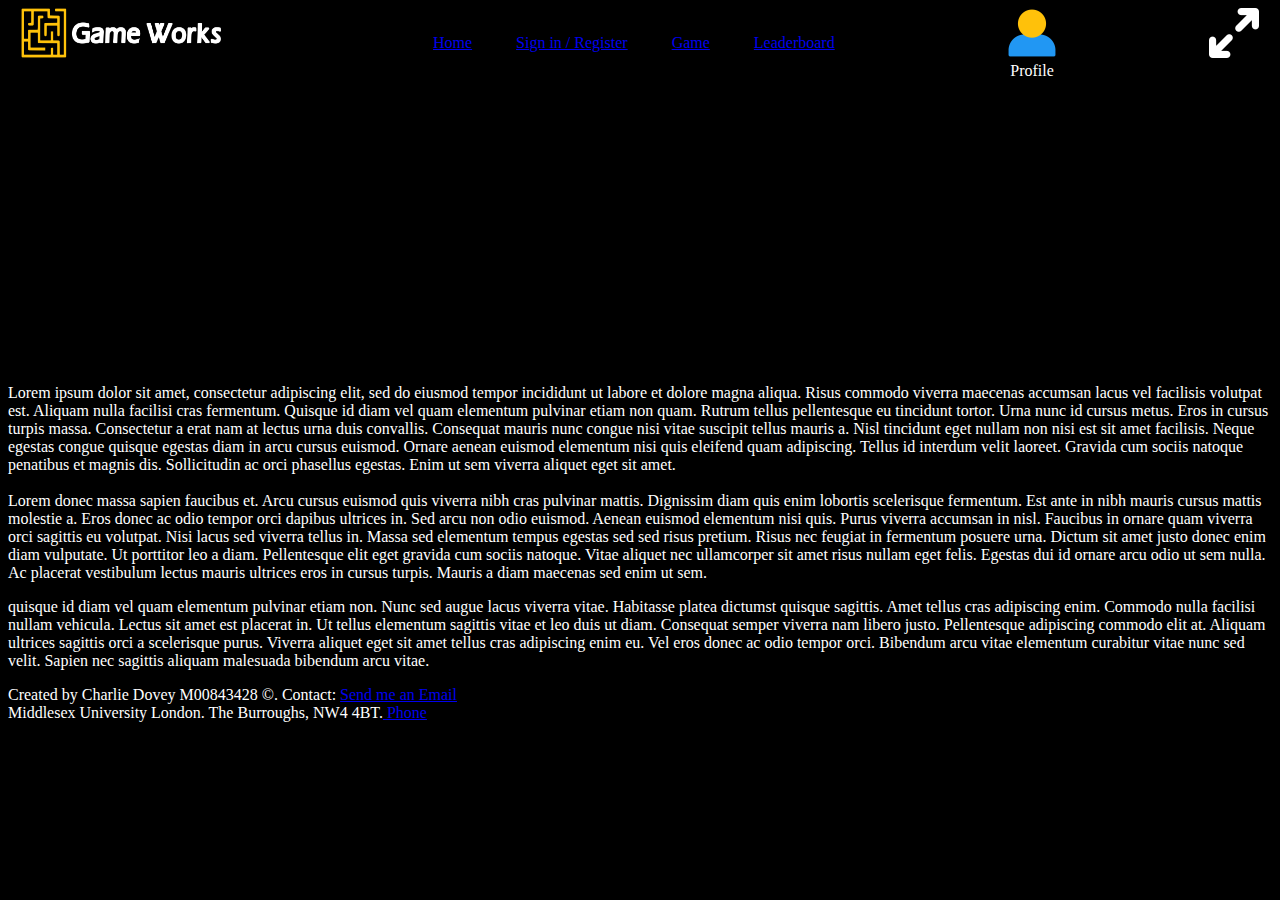
<file: pages/Game.html>
<!DOCTYPE html>
<html lang="en">

<head>
    <title>GameWorks.com</title>
    <link rel="stylesheet" href="Style.css">   
    <meta charset="UTF-8">
</head>
    
<body>
    <div class="banner">
        <div class="navigationbar">
            <img src="../Images/GameWorksWebsiteLogo.png" alt="GameWorksWebsiteLogo" class="gameworkswebsitelogob">
            <ul>
            <li> <a href="index.html">Home</a> </li>
            <li> <a href="signin_register.html">Sign in / Register</a> </li>
            <li> <a href="game.html">Game</a> </li>
            <li> <a href="leaderboard.html">Leaderboard</a> </li>
            </ul>
            <div class="accountlogotext">
            <a href="Profile.html"> <img src="../Images/AccountLogo.png" alt="AccountLogo" title="Profile" class="accountlogo"> </a>
            <span class="accountcaption">Profile</span>
            </div>
            <img src="../Images/FullScreen.png" alt="FullScreenButton" title="Go Full Screen" class="fullscreenbutton">
        </div>
    </div>
    <p>
        Lorem ipsum dolor sit amet, consectetur adipiscing elit, sed do eiusmod tempor incididunt ut labore et dolore magna aliqua. Risus commodo viverra maecenas accumsan lacus vel facilisis volutpat est. Aliquam nulla facilisi cras fermentum. Quisque id diam vel quam elementum pulvinar etiam non quam. Rutrum tellus pellentesque eu tincidunt tortor. Urna nunc id cursus metus. Eros in cursus turpis massa. Consectetur a erat nam at lectus urna duis convallis. Consequat mauris nunc congue nisi vitae suscipit tellus mauris a. Nisl tincidunt eget nullam non nisi est sit amet facilisis. Neque egestas congue quisque egestas diam in arcu cursus euismod. Ornare aenean euismod elementum nisi quis eleifend quam adipiscing. Tellus id interdum velit laoreet. Gravida cum sociis natoque penatibus et magnis dis. Sollicitudin ac orci phasellus egestas. Enim ut sem viverra aliquet eget sit amet.<br><br>
        Lorem donec massa sapien faucibus et. Arcu cursus euismod quis viverra nibh cras pulvinar mattis. Dignissim diam quis enim lobortis scelerisque fermentum. Est ante in nibh mauris cursus mattis molestie a. Eros donec ac odio tempor orci dapibus ultrices in. Sed arcu non odio euismod. Aenean euismod elementum nisi quis. Purus viverra accumsan in nisl. Faucibus in ornare quam viverra orci sagittis eu volutpat. Nisi lacus sed viverra tellus in. Massa sed elementum tempus egestas sed sed risus pretium. Risus nec feugiat in fermentum posuere urna. Dictum sit amet justo donec enim diam vulputate. Ut porttitor leo a diam. Pellentesque elit eget gravida cum sociis natoque. Vitae aliquet nec ullamcorper sit amet risus nullam eget felis. Egestas dui id ornare arcu odio ut sem nulla. Ac placerat vestibulum lectus mauris ultrices eros in cursus turpis. Mauris a diam maecenas sed enim ut sem.
    </p>
    <p>
        quisque id diam vel quam elementum pulvinar etiam non. Nunc sed augue lacus viverra vitae. Habitasse platea dictumst quisque sagittis. Amet tellus cras adipiscing enim. Commodo nulla facilisi nullam vehicula. Lectus sit amet est placerat in. Ut tellus elementum sagittis vitae et leo duis ut diam. Consequat semper viverra nam libero justo. Pellentesque adipiscing commodo elit at. Aliquam ultrices sagittis orci a scelerisque purus. Viverra aliquet eget sit amet tellus cras adipiscing enim eu. Vel eros donec ac odio tempor orci. Bibendum arcu vitae elementum curabitur vitae nunc sed velit. Sapien nec sagittis aliquam malesuada bibendum arcu vitae.
    </p>
    <footer><p>Created by Charlie Dovey M00843428 &copy;. Contact: <a href="mailto:CD908@live.mdx.ac.uk" target="_blank">Send me an Email</a> <br>Middlesex University London. The Burroughs, NW4 4BT.<a href="tel:02084115000"> Phone</a>
    </footer>
</body>
</html>
</file>
<file: pages/Style.css>
/* CSS Styling for GameWorks */

.banner{
    width: 100%;
    height: 40vh;
}

.navigationbar{
    width: 98%;
    margin: auto;
    display: flex;
    justify-content: space-between;
}

.navigationbar ul li{
    list-style: none;
    margin: 10px 20px;
    display: inline-block;
}

.gameworkswebsitelogob{
    width: 200px;
    height: 50px;
}

div.accountlogotext {
    vertical-align: top;
    display: inline-block;
    text-align: center;
}

.accountlogo{
    width: 50px;
    height: 50px;
}

.accountcaption {
    display: block;
}

.fullscreenbutton{
    width: 50px;
    height: 50px;
}

body{
    background-color: black;
    color: white;
}
</file>
